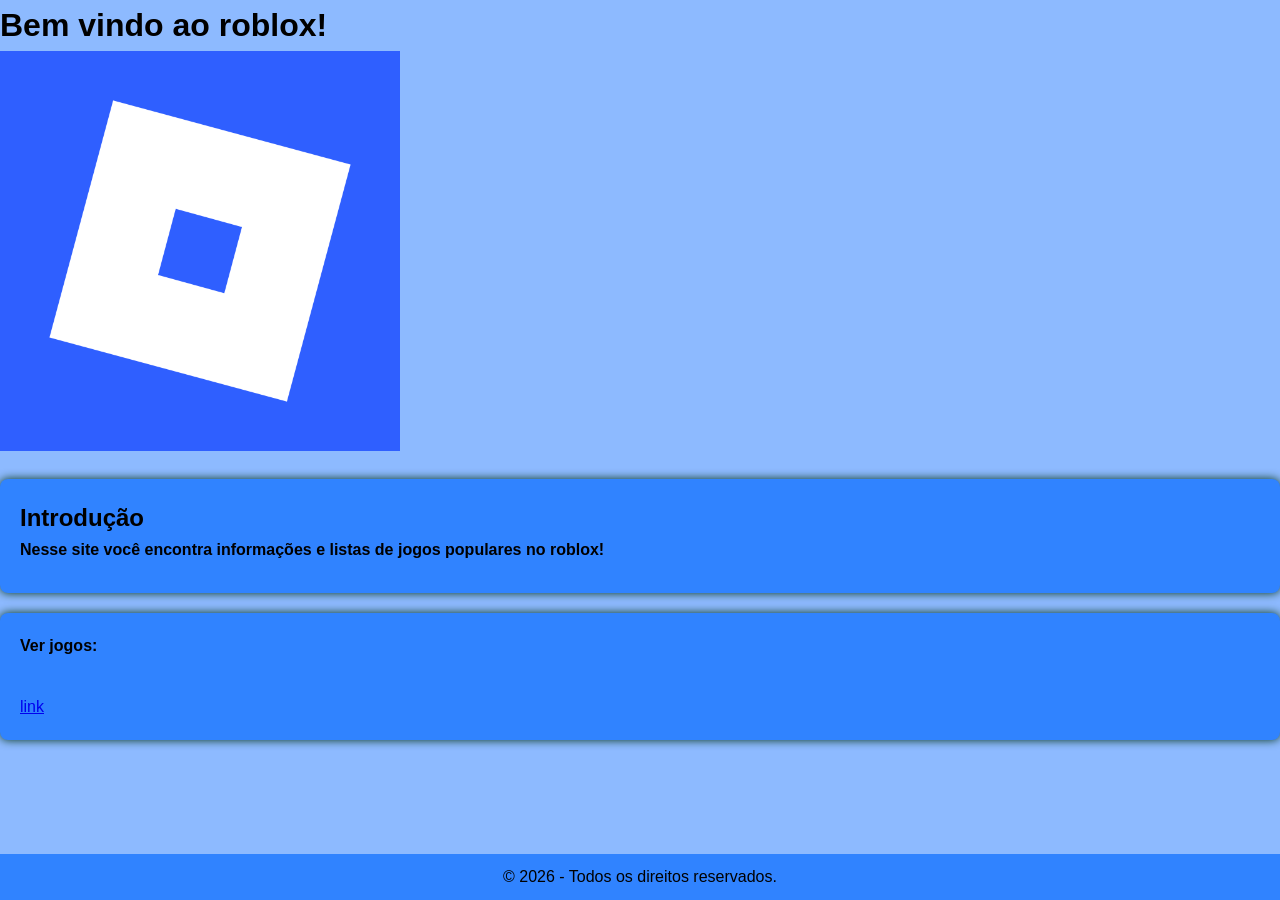
<file: public_ex_1/index.html>
<!DOCTYPE html>
<html lang="pt-br">
    <head>
        <meta charset="UTF-8">
        <title>roblox</title>
        <link rel="stylesheet" href="css/estilo.css">
    </head>
    <body>
        <h1>Bem vindo ao roblox!</h1>
        <img src="imagens/roblox.png" width="400" height="400"></img>
        <section>
        <h2>Introdução</h2>
        <h4>Nesse site você encontra informações e listas de jogos populares no roblox!</h6>
        </section>
        <section>
        <h4>Ver jogos:</h4>
        <br/>
        <a href="interna.html">link</a>
        </section>
    </body>
    <footer>
        <p>&copy; 2026 - Todos os direitos reservados.</p>
    </footer>
</html>
</file>
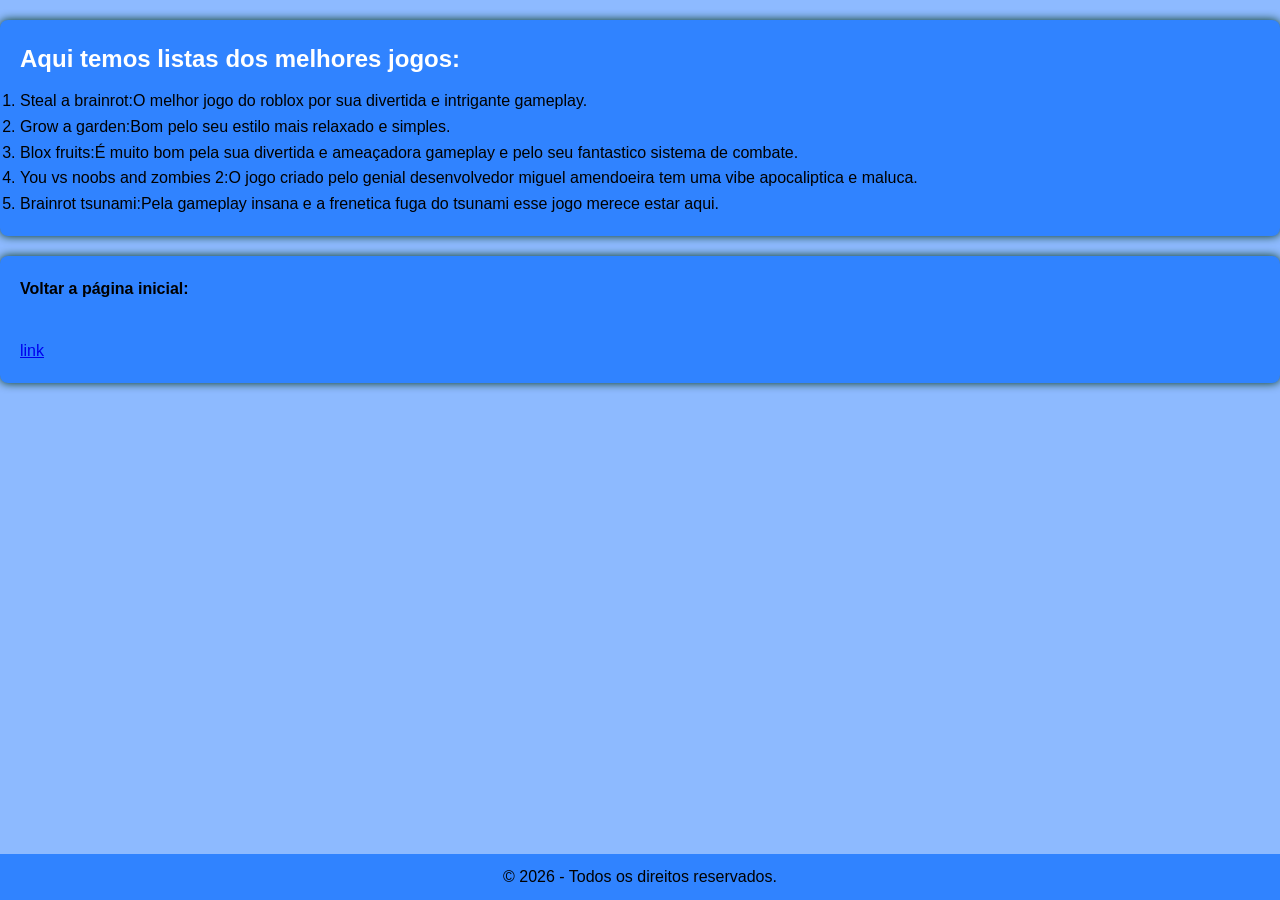
<file: public_ex_1/interna.html>
<!DOCTYPE html>
<html lang="pt-br">
    <head>
        <meta charset="UTF-8">
        <title>jogos</title>
                <link rel="stylesheet" href="css/estilo.css">
    </head>
    <body>
        <section>
        <h1>Aqui temos listas dos melhores jogos:</h1>
        <ol>
            <li>Steal a brainrot:O melhor jogo do roblox por sua divertida e intrigante gameplay.</li>
            <li>Grow a garden:Bom pelo seu estilo mais relaxado e simples.</li>
            <li>Blox fruits:É muito bom pela sua divertida e ameaçadora gameplay e pelo seu fantastico sistema de combate.</li>
            <li>You vs noobs and zombies 2:O jogo criado pelo genial desenvolvedor miguel amendoeira tem uma vibe apocaliptica e maluca.</li>
            <li>Brainrot tsunami:Pela gameplay insana e a frenetica fuga do tsunami esse jogo merece estar aqui.</li>
        </ol>
        </section>
        <section>
        <h4>Voltar a página inicial:</h4>
        <br/>
        <a href="index.html">link</a>
        </section>
    </body>
     <footer>
        <p>&copy; 2026 - Todos os direitos reservados.</p>
    </footer>

</html>
</file>
<file: public_ex_1/css/estilo.css>
* {
    margin: 0;
    padding: 0;
    box-sizing: border-box;
}
body {
    font-family: Arial, sans-serif;
    line-height: 1.6;
    background-color: #8dbaff;
    color: #000000;
}
section {
    background-color: #3083ff;
    margin: 20px 0;
    padding: 20px;
    border-radius: 8px;
    box-shadow: 0 0 10px rgba(4, 51, 20, 0.993);
}
section h1 {
    color: #ffffff;
    margin-bottom: 10px;
}
h4{
    color: #000000;
    margin-bottom: 10px;
}
footer {
    background-color: #3083ff;
    color: #000000;
    text-align: center;
    padding: 10px;
    position: fixed;
    bottom: 0;
    width: 100%;
}
</file>
